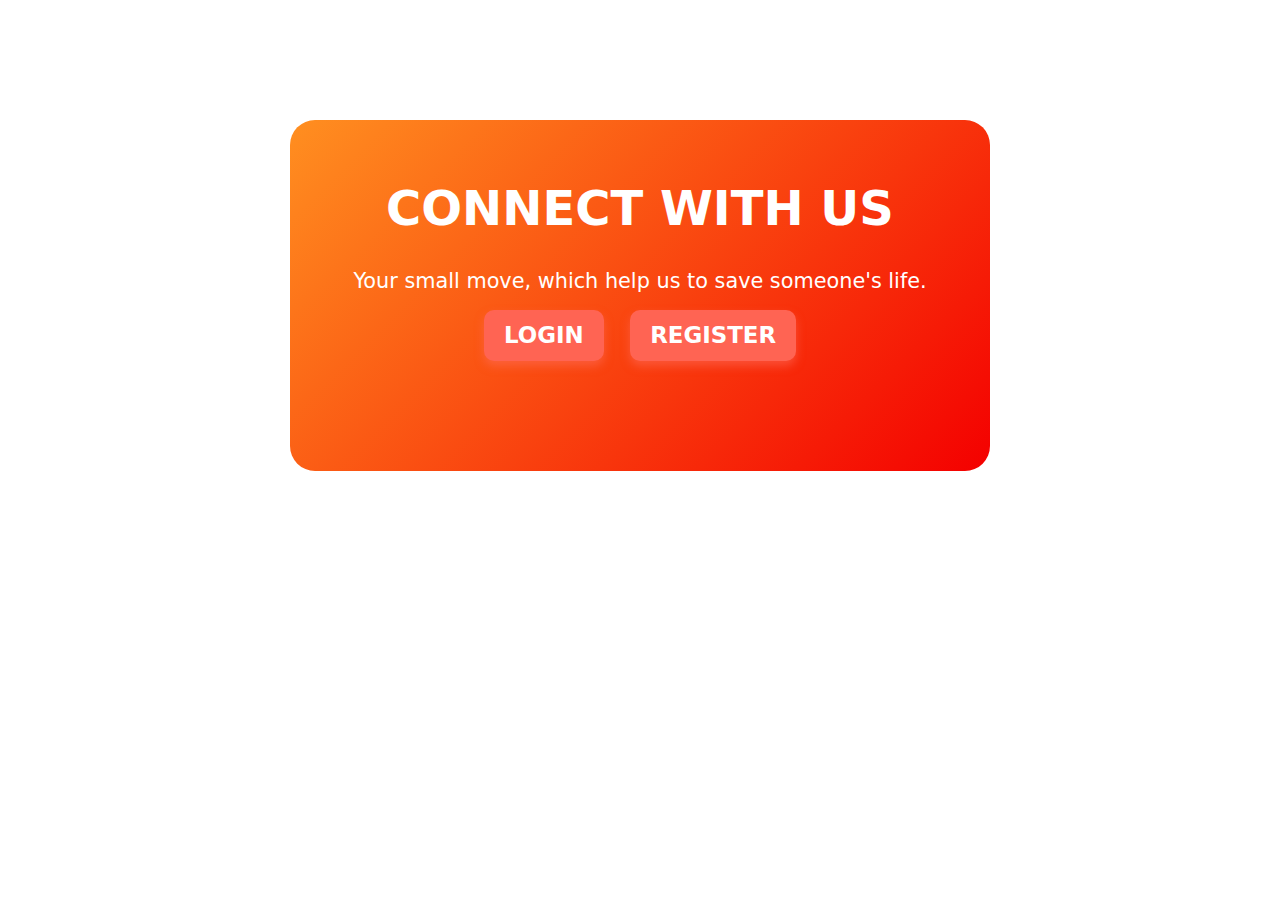
<file: EmergencyAlertManagementSystem/target/classes/templates/index.html>
<!DOCTYPE html>
<html lang="en" xmlns:th="http://www.thymeleaf.org">
<head>
    <meta charset="UTF-8">
    <title>Welcome - EAMS</title>
    <link href="https://cdn.jsdelivr.net/npm/bootstrap@5.3.0/dist/css/bootstrap.min.css" rel="stylesheet">
</head>
<body>
    <div th:replace="~{layout.html :: layout(~{::content})}">
        <div th:fragment="content">
            <div class="welcome-container">
                <h1 class="welcome-title">CONNECT WITH US</h1>
                <p class="welcome-text">
                    Your small move, which help us to save someone's life.<br>
                    <button class="btn-action" onclick="window.location.href='/login'">Login</button>
                    <button class="btn-action" onclick="window.location.href='/register'">Register</button>
                </p>
            </div>
            <style>

                .welcome-container {
                    background: linear-gradient(135deg, rgb(255, 143, 32), rgb(244, 0, 0)); 
                    padding: 60px 40px; 
                    border-radius: 25px; 
                    box-shadow: 0 10px 20px rgb(255, 255, 255);
                    margin: 120px auto 80px;
                    max-width: 700px; 
                    text-align: center;
                    color: #fff; 
                }
                .welcome-title {
                    color: rgb(255, 255, 255); 
                    font-size: 3em; 
                    margin-bottom: 25px;
                    font-weight: 700;
                    text-transform: uppercase;
                }
                .welcome-text {
                    font-size: 1.3em;
                    line-height: 1.8; 
                    margin-bottom: 40px;
                    font-weight: 500;
                }
                .welcome-text q {
                    color: rgb(202, 0, 0);
                    font-style: italic;
                    font-weight: 600;
                }
                .btn-action {
                    background-color: rgb(255, 100, 83); 
                    color: rgb(255, 255, 255);
                    border: none;
                    padding: 5px 20px;
                    margin: 10px;
                    border-radius: 10px;
                    font-size: 1.1em;
                    font-weight: 700;
                    text-transform: uppercase;
                    transition: all 0.3s ease;
                    cursor: pointer;
                    box-shadow: 0 5px 10px rgba(255, 111, 97, 0.5);
                }
                .btn-action:hover {
                    background-color: #ff4d4d;
                    transform: scale(1.05); 
                    box-shadow: 0 7px 15px rgba(255, 77, 77, 0.7); 
                }
            </style>
        </div>
    </div>
</body>
</html>
</file>
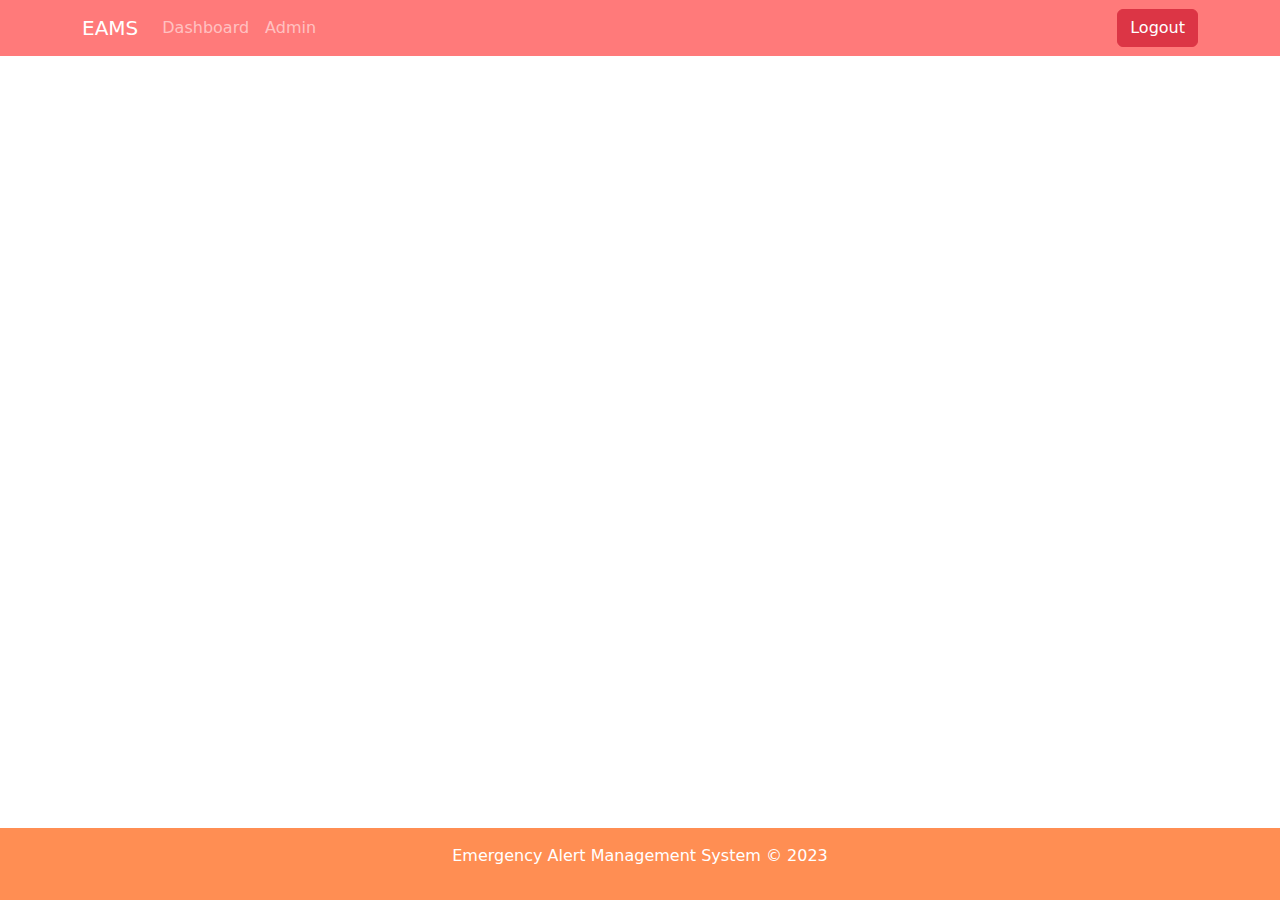
<file: EmergencyAlertManagementSystem/target/classes/templates/fragments/layout.html>
<!DOCTYPE html>
<html xmlns:th="http://www.thymeleaf.org">
<head>
    <meta charset="UTF-8">
    <meta name="viewport" content="width=device-width, initial-scale=1">
    <title>EAMS - [[${#httpServletRequest.requestURI}]]</title>
    <link href="https://cdn.jsdelivr.net/npm/bootstrap@5.3.0/dist/css/bootstrap.min.css" rel="stylesheet">
    <style>
        .bg-primary { background: linear-gradient(45deg, #FF6B6B, #FF8E53)!important; }
        .bg-secondary { background: #FFD93D!important; }
        .bg-danger { background: #FF4757!important; }
        .navbar { background: rgba(255, 107, 107, 0.9)!important; }
        footer { background: #FF8E53; color: white; padding: 1rem; }
        .dashboard-card { background: rgba(255, 142, 83, 0.1); border-radius: 15px; }
    </style>
</head>
<body class="d-flex flex-column min-vh-100">
    <header th:fragment="header">
        <nav class="navbar navbar-expand-lg navbar-dark">
            <div class="container">
                <a class="navbar-brand" href="/">EAMS</a>
                <div class="collapse navbar-collapse">
                    <div class="navbar-nav">
                        <a class="nav-link" href="/dashboard">Dashboard</a>
                        <th:block th:if="${#authentication.principal.authorities[0].authority == 'ROLE_ADMIN'}">
                            <a class="nav-link" href="/admin/dashboard">Admin</a>
                        </th:block>
                    </div>
                </div>
                <form th:if="${#authentication.isAuthenticated()}" method="post" action="/logout">
                    <button type="submit" class="btn btn-danger">Logout</button>
                </form>
            </div>
        </nav>
    </header>

    <main class="flex-grow-1">
        <div class="container mt-4">
            <div th:replace="${content}"></div>
        </div>
    </main>

    <footer class="mt-auto">
        <div class="container text-center">
            <p>Emergency Alert Management System © 2023</p>
        </div>
    </footer>
</body>
</html>
</file>
